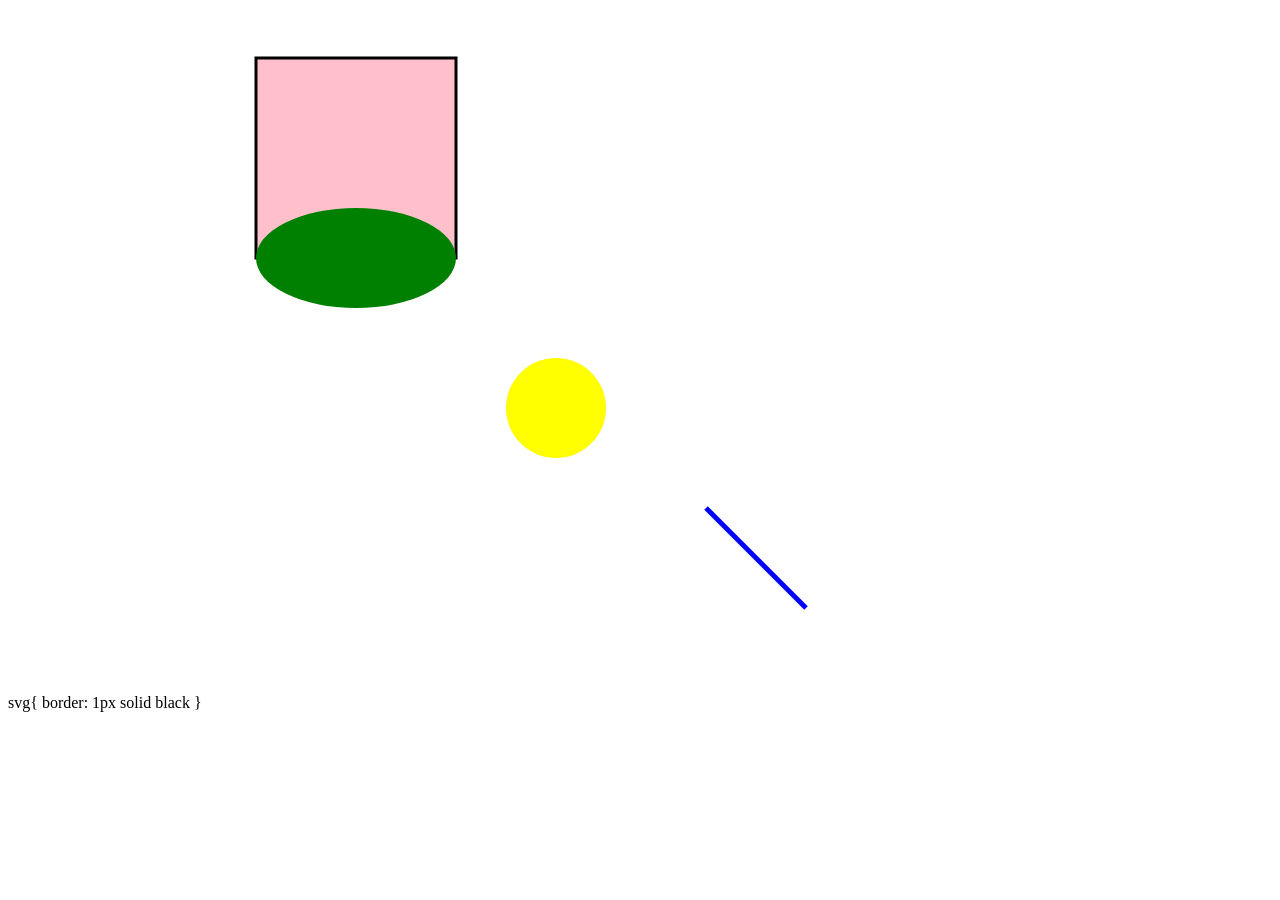
<file: index.html>
<!DOCTYPE html>
<html lang="en">
<head>
    <meta charset="UTF-8">
    <meta name="viewport" content="width=device-width, initial-scale=1.0">
    <title>Document</title>
    svg{
        border: 1px solid black
    }
</head>
<body>
    <svg width="700" height="700">

        <rect
            x="50"
            y="50"
            width="200"
            height="200"
            fill="pink"
            stroke="black"
            stroke-width="3"

            />
        <circle
            cx="350"
            cy="400"
            r="50"
            fill="yellow"
            />
            <ellipse
                cx="150"
                cy="250"
                rx="100"
                ry="50"
                fill="green"
            />
            <line
            x1="500"
            y1="500"
            x2="600"
            y2="600"
            stroke="blue"
            stroke-width="5"
            />

            

        
    </svg>


</body>
</html>
</file>
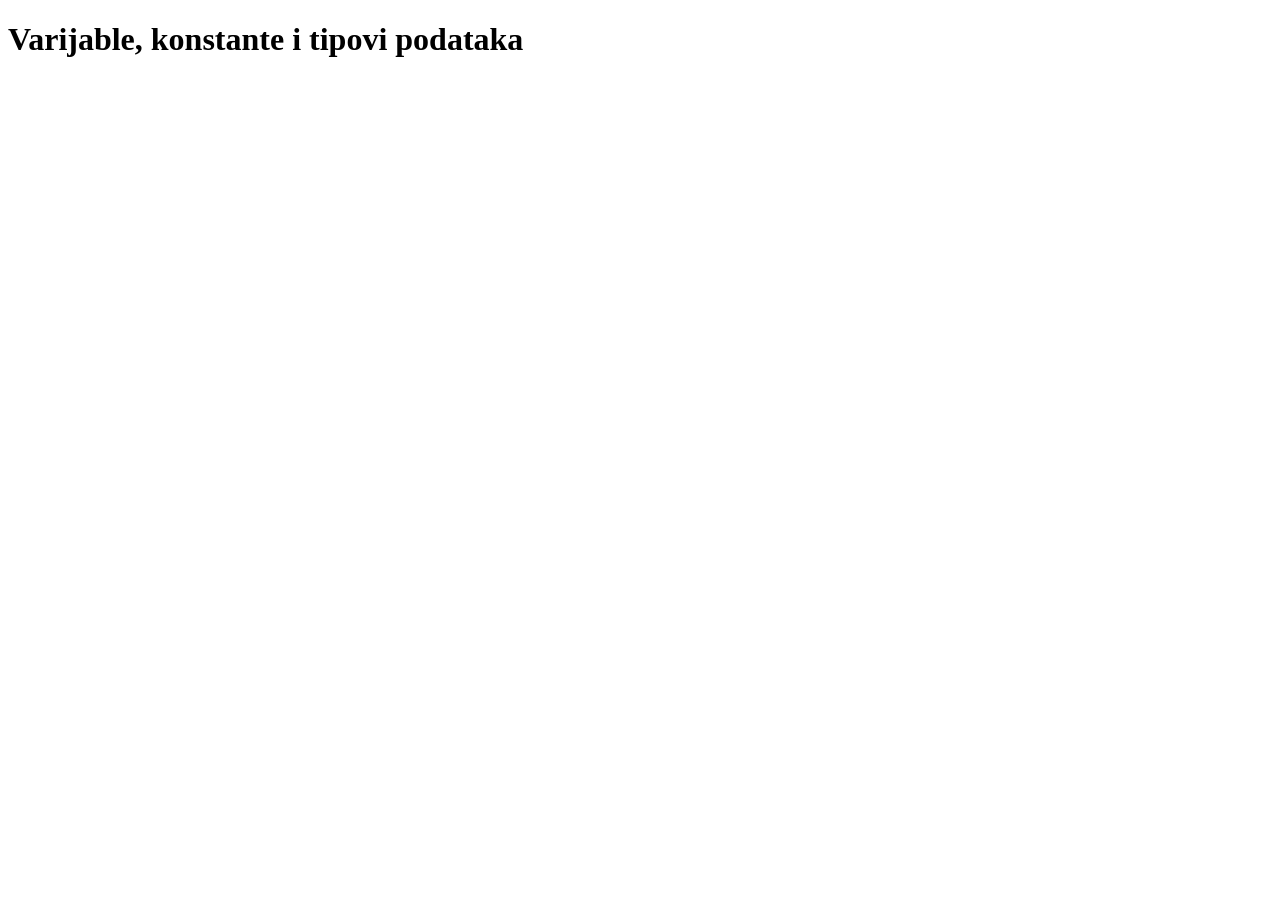
<file: inex.html>
<!DOCTYPE html>
<html lang="en">
<head>
    <meta charset="UTF-8">
    <meta name="viewport" content="width=device-width, initial-scale=1.0">
    <title>Document</title>
</head>
<body>
    <h1>Varijable, konstante i tipovi podataka</h1>
    <script src="script.js"></script>
</body>
</html>
</file>
